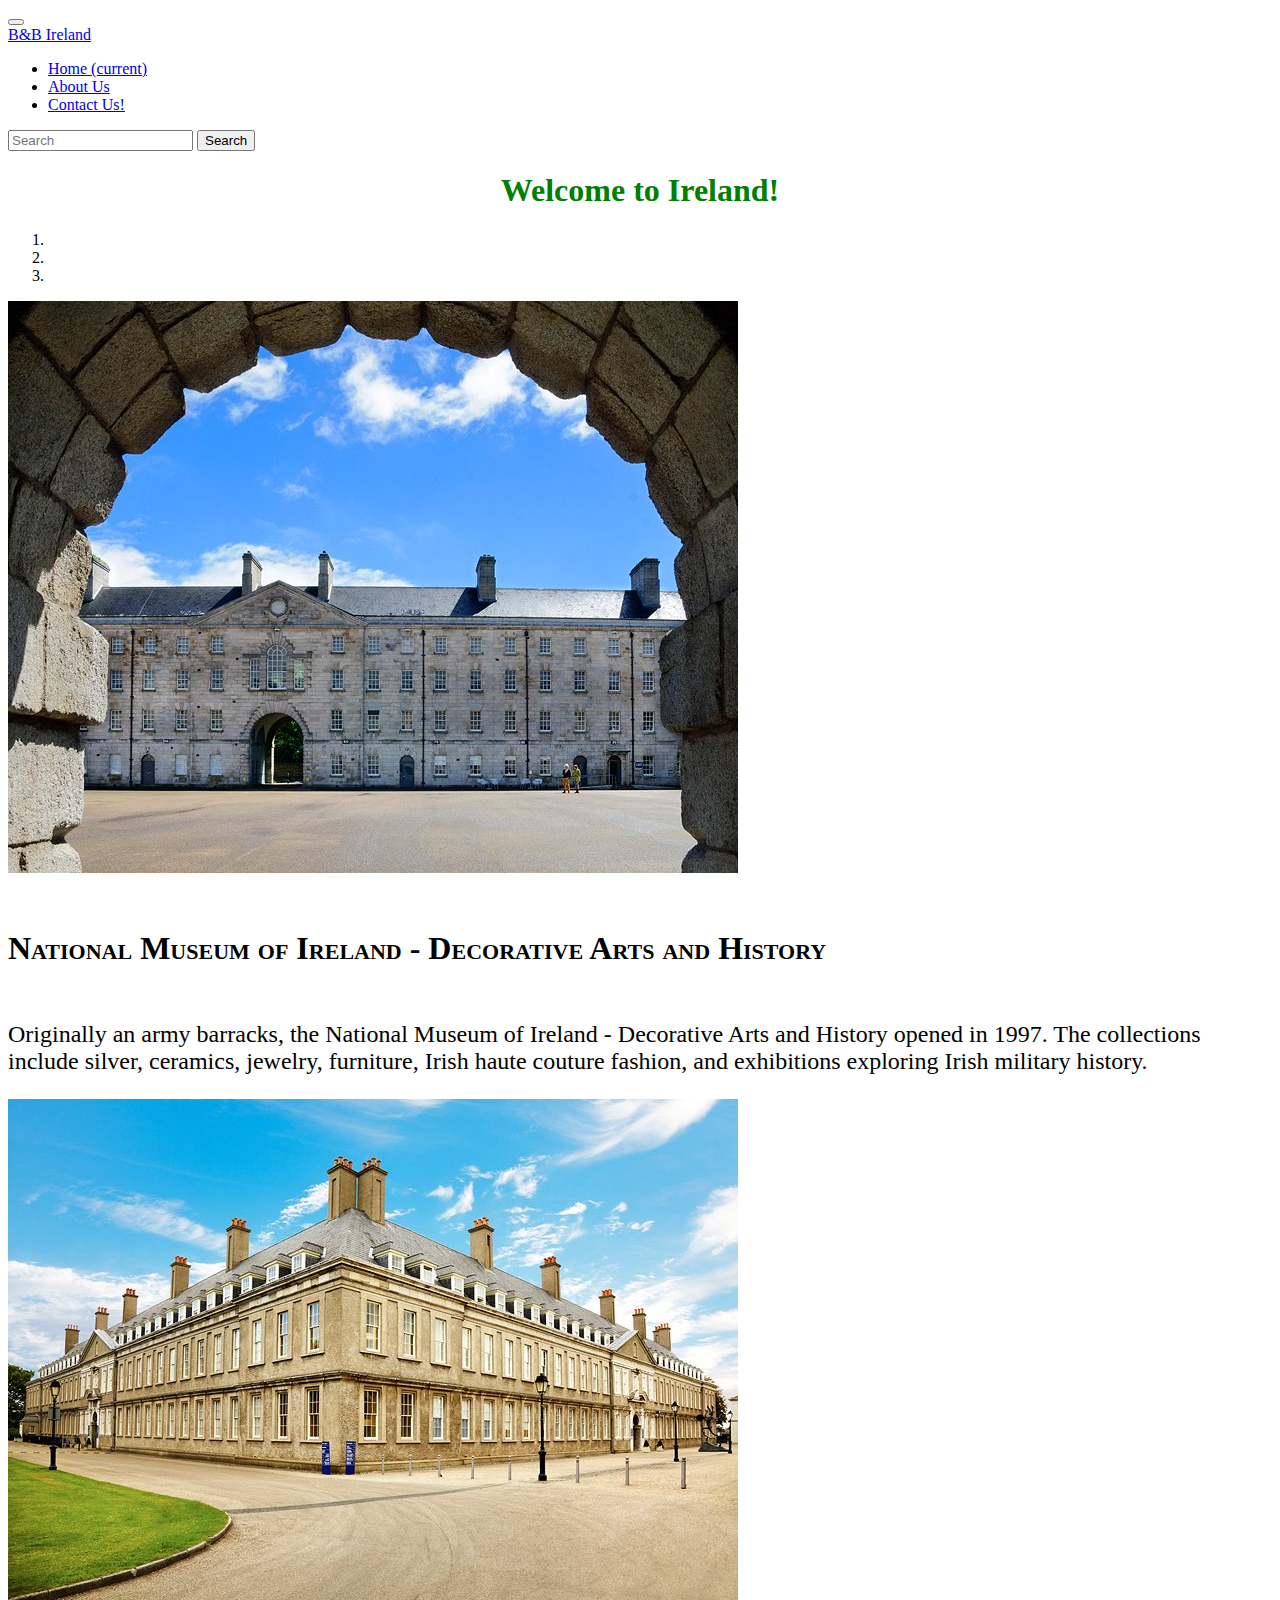
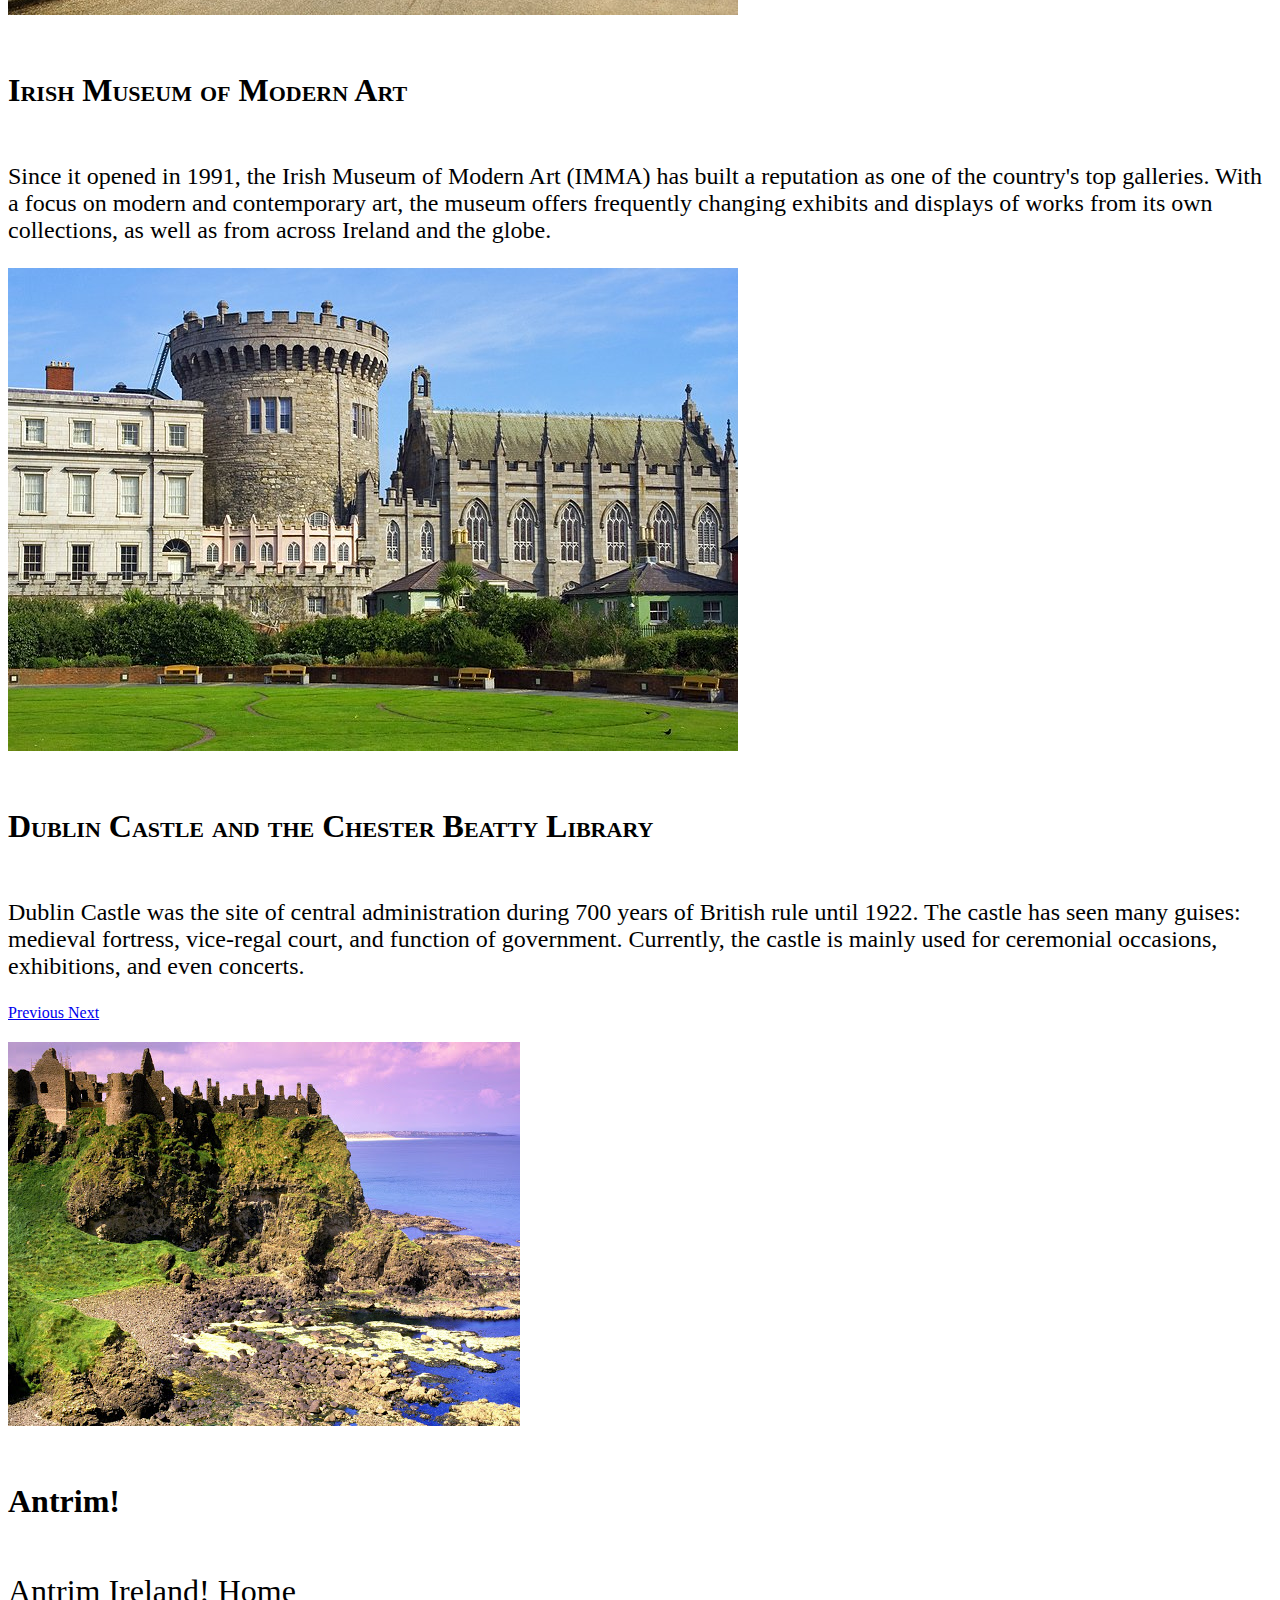
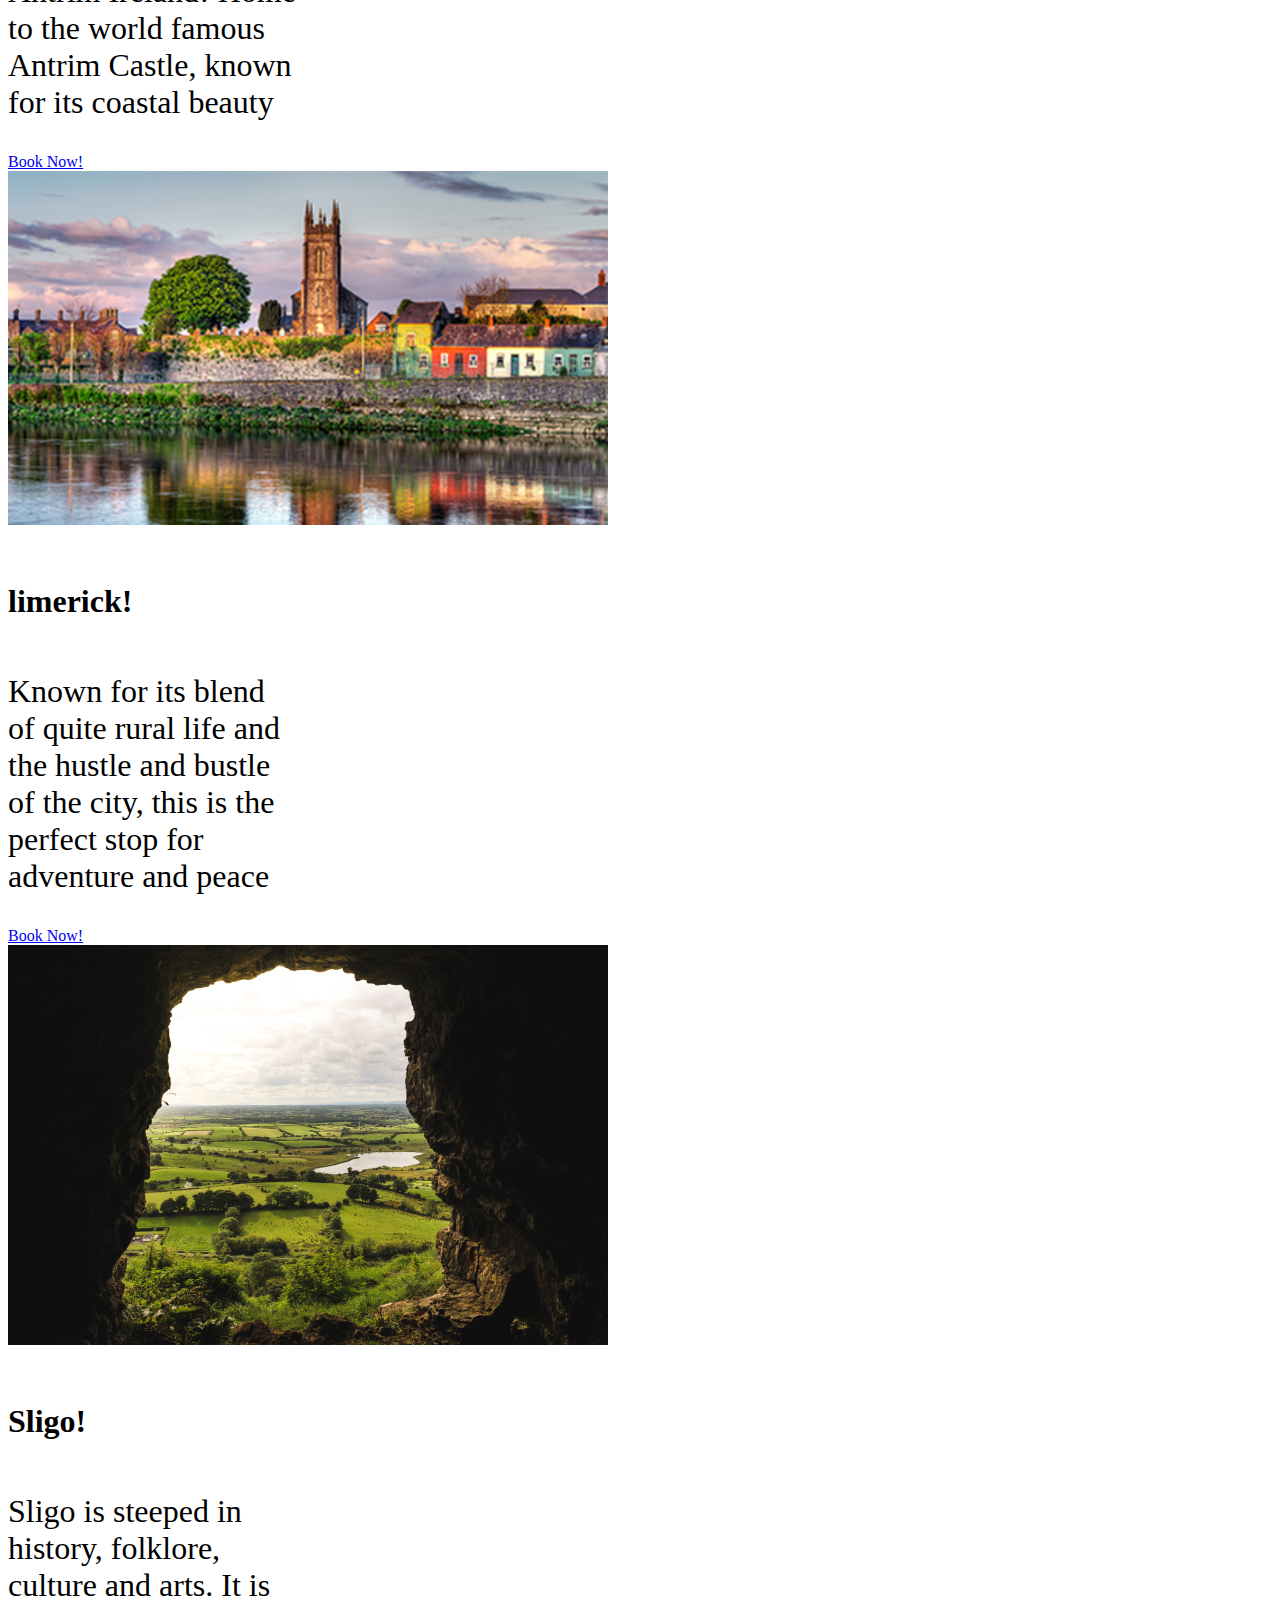
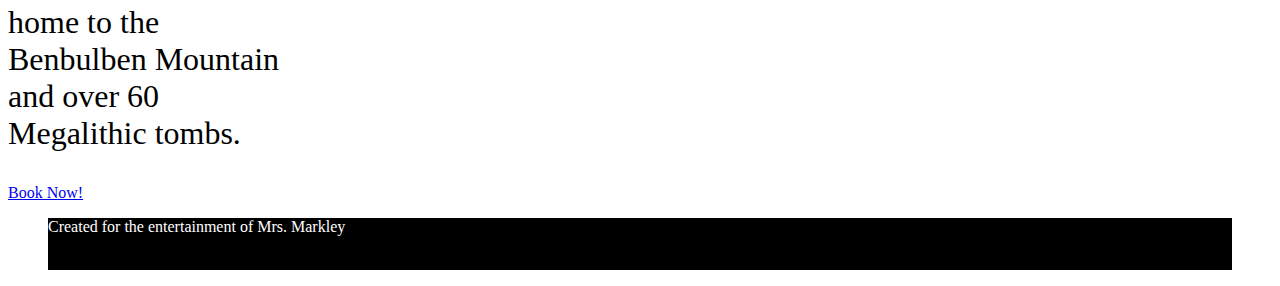
<file: index.html>
<!DOCTYPE html>
<html lang="en" dir="ltr">
  <head>
    <meta charset="utf-8">
    <meta name="viewport" content="width=device-width, initial-scale=1, shrink-to-fit=no">
    <link href="style.css" rel="stylesheet">
    <link rel="stylesheet" href="https://cdn.jsdelivr.net/npm/bootstrap@4.5.3/dist/css/bootstrap.min.css" integrity="sha384-TX8t27EcRE3e/ihU7zmQxVncDAy5uIKz4rEkgIXeMed4M0jlfIDPvg6uqKI2xXr2" crossorigin="anonymous">

    <title>B&B Ireland</title>
  </head>
  <body>
    <nav class="navbar navbar-expand-lg navbar-dark bg-dark">
      <button class="navbar-toggler" type="button" data-toggle="collapse" data-target="#navbarTogglerDemo01" aria-controls="navbarTogglerDemo01" aria-expanded="false" aria-label="Toggle navigation">
        <span class="navbar-toggler-icon"></span>
      </button>
      <div class="collapse navbar-collapse" id="navbarTogglerDemo01">
        <a class="navbar-brand" href="#">B&B Ireland</a>
        <ul class="navbar-nav mr-auto mt-2 mt-lg-0">
          <li class="nav-item active">
            <a class="nav-link" href="index.html">Home <span class="sr-only">(current)</span></a>
          </li>
          <li class="nav-item">
            <a class="nav-link" href="#">About Us</a>
          </li>
          <li class="nav-item">
            <a class="nav-link" href="contact.html" tabindex="-1" aria-disabled="true">Contact Us!</a>
          </li>
        </ul>
        <form class="form-inline my-2 my-lg-0">
          <input class="form-control mr-sm-2" type="search" placeholder="Search" aria-label="Search">
          <button class="btn btn-outline-success my-2 my-sm-0" type="submit">Search</button>
        </form>
      </div>
    </nav>

  <h1>Welcome to Ireland!</h1>

  <div class="header">
    <div id="carouselExampleCaptions" class="carousel slide" data-ride="carousel">
      <ol class="carousel-indicators">
        <li data-target="#carouselExampleCaptions" data-slide-to="0" class="active"></li>
        <li data-target="#carouselExampleCaptions" data-slide-to="1"></li>
        <li data-target="#carouselExampleCaptions" data-slide-to="2"></li>
      </ol>
      <div class="carousel-inner">
        <div class="carousel-item active">
          <img src="img1.jpg" class="d-block w-100" alt="museum of ireland">
          <div class="carousel-caption d-none d-md-block">
            <h5>National Museum of Ireland - Decorative Arts and History</h5>
            <p>Originally an army barracks, the National Museum of Ireland - Decorative Arts and History opened in 1997. The collections include silver, ceramics, jewelry, furniture, Irish haute couture fashion, and exhibitions exploring Irish military history.</p>
          </div>
        </div>
        <div class="carousel-item">
          <img src="img2.jpg" class="d-block w-100" alt="museum of art">
          <div class="carousel-caption d-none d-md-block">
            <h5>Irish Museum of Modern Art</h5>
            <p>Since it opened in 1991, the Irish Museum of Modern Art (IMMA) has built a reputation as one of the country's top galleries. With a focus on modern and contemporary art, the museum offers frequently changing exhibits and displays of works from its own collections, as well as from across Ireland and the globe.</p>
          </div>
        </div>
        <div class="carousel-item">
          <img src="img3.jpg" class="d-block w-100" alt="castle">
          <div class="carousel-caption d-none d-md-block">
            <h5>Dublin Castle and the Chester Beatty Library</h5>
            <p>Dublin Castle was the site of central administration during 700 years of British rule until 1922. The castle has seen many guises: medieval fortress, vice-regal court, and function of government. Currently, the castle is mainly used for ceremonial occasions, exhibitions, and even concerts.</p>
          </div>
        </div>
      </div>
      <a class="carousel-control-prev" href="#carouselExampleCaptions" role="button" data-slide="prev">
        <span class="carousel-control-prev-icon" aria-hidden="true"></span>
        <span class="sr-only">Previous</span>
      </a>
      <a class="carousel-control-next" href="#carouselExampleCaptions" role="button" data-slide="next">
        <span class="carousel-control-next-icon" aria-hidden="true"></span>
        <span class="sr-only">Next</span>
      </a>
    </div>
</div>


<div class="card-deck">
    <div class="card" style="width: 18rem;">
      <img src="card1.jpg" class="card-img-top" alt="antrim">
      <div class="card-body">
        <h5 class="card-title">Antrim!</h5>
        <p class="card-text">Antrim Ireland! Home to the world famous Antrim Castle, known for its coastal beauty</p>
        <a href="#" class="btn btn-primary">Book Now!</a>
      </div>
    </div>
    <div class="card" style="width: 18rem;">
      <img src="card2.jpg" class="card-img-top" alt="limerick ireland">
      <div class="card-body">
        <h5 class="card-title">limerick!</h5>
        <p class="card-text">Known for its blend of quite rural life and the hustle and bustle of the city, this is the perfect stop for adventure and peace</p>
        <a href="#" class="btn btn-primary">Book Now!</a>
      </div>
    </div>
    <div class="card" style="width: 18rem;">
      <img src="card3.jpg" class="card-img-top" alt="sligo ireland">
      <div class="card-body">
        <h5 class="card-title">Sligo!</h5>
        <p class="card-text">Sligo is steeped in history, folklore, culture and arts. It is home to the Benbulben Mountain and over 60 Megalithic tombs.</p>
        <a href="#" class="btn btn-primary">Book Now!</a>
      </div>
    </div>
  </div>




  <blockquote class="blockquote text-center">
    <p class="mb-0">Created for the entertainment of Mrs. Markley</p>
    <footer class="blockquote-footer">Cody Osborne<cite title="Source Title">The Whole Wide World</cite></footer>
  </blockquote>



    <script src="https://code.jquery.com/jquery-3.5.1.slim.min.js" integrity="sha384-DfXdz2htPH0lsSSs5nCTpuj/zy4C+OGpamoFVy38MVBnE+IbbVYUew+OrCXaRkfj" crossorigin="anonymous"></script>
    <script src="https://cdn.jsdelivr.net/npm/popper.js@1.16.1/dist/umd/popper.min.js" integrity="sha384-9/reFTGAW83EW2RDu2S0VKaIzap3H66lZH81PoYlFhbGU+6BZp6G7niu735Sk7lN" crossorigin="anonymous"></script>
    <script src="https://cdn.jsdelivr.net/npm/bootstrap@4.5.3/dist/js/bootstrap.min.js" integrity="sha384-w1Q4orYjBQndcko6MimVbzY0tgp4pWB4lZ7lr30WKz0vr/aWKhXdBNmNb5D92v7s" crossorigin="anonymous"></script>



  </body>
</html>
</file>
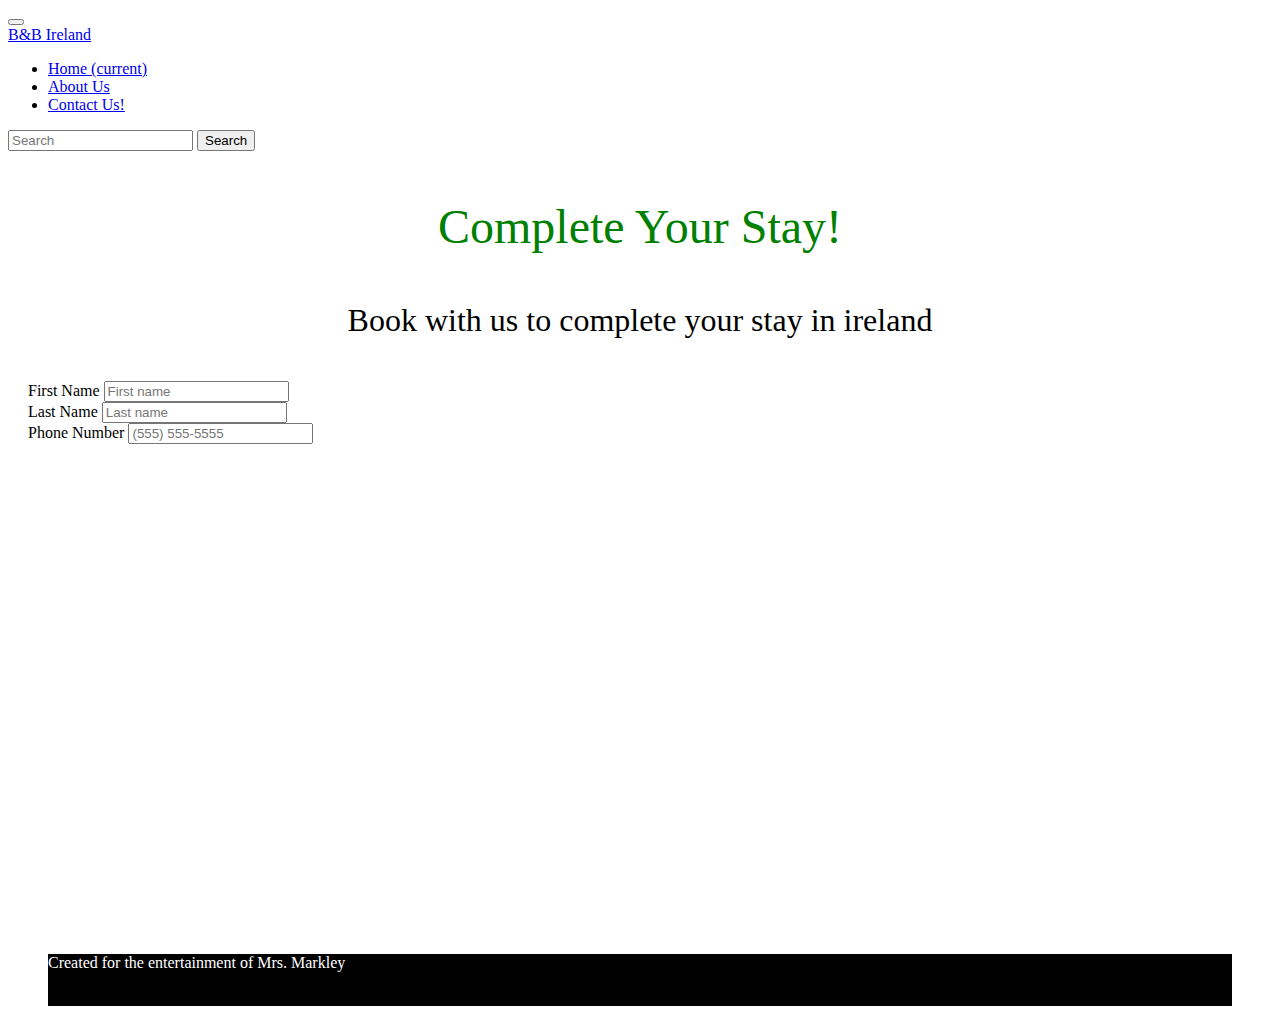
<file: contact.html>
<!DOCTYPE html>
<html lang="en" dir="ltr">
  <head>
    <meta charset="utf-8">
    <meta name="viewport" content="width=device-width, initial-scale=1, shrink-to-fit=no">
    <link href="style.css" rel="stylesheet">
    <link rel="stylesheet" href="https://cdn.jsdelivr.net/npm/bootstrap@4.5.3/dist/css/bootstrap.min.css" integrity="sha384-TX8t27EcRE3e/ihU7zmQxVncDAy5uIKz4rEkgIXeMed4M0jlfIDPvg6uqKI2xXr2" crossorigin="anonymous">
    <title>B&B Ireland</title>
  </head>
  <body>

    <nav class="navbar navbar-expand-lg navbar-dark bg-dark">
      <button class="navbar-toggler" type="button" data-toggle="collapse" data-target="#navbarTogglerDemo01" aria-controls="navbarTogglerDemo01" aria-expanded="false" aria-label="Toggle navigation">
        <span class="navbar-toggler-icon"></span>
      </button>
      <div class="collapse navbar-collapse" id="navbarTogglerDemo01">
        <a class="navbar-brand" href="#">B&B Ireland</a>
        <ul class="navbar-nav mr-auto mt-2 mt-lg-0">
          <li class="nav-item active">
            <a class="nav-link" href="index.html">Home <span class="sr-only">(current)</span></a>
          </li>
          <li class="nav-item">
            <a class="nav-link" href="#">About Us</a>
          </li>
          <li class="nav-item">
            <a class="nav-link" href="contact.html" tabindex="-1" aria-disabled="true">Contact Us!</a>
          </li>
        </ul>
        <form class="form-inline my-2 my-lg-0">
          <input class="form-control mr-sm-2" type="search" placeholder="Search" aria-label="Search">
          <button class="btn btn-outline-success my-2 my-sm-0" type="submit">Search</button>
        </form>
      </div>
    </nav>

  <div class="contact-header">
    <p>Complete Your Stay!</p>
  </div>

  <div class="words">
    <p>Book with us to complete your stay in ireland</p>
  </div>

<div class="form">
  <form>
      <div class="form-row">
        <div class="col">
          <label for="inputEmail4">First Name</label>
          <input type="text" class="form-control" placeholder="First name">
        </div>
        <div class="col">
          <label for="inputEmail4">Last Name</label>
          <input type="text" class="form-control" placeholder="Last name">
        </div>
      </div>
    <div class="form-row">
     <div class="form-group col-md-6">
       <label for="inputEmail4">Phone Number</label>
       <input type="email" class="form-control" id="inputEmail4" placeholder="(555) 555-5555">
     </div>
    </div>
  </form>
</div>

<div class="map">
  <iframe src="https://www.google.com/maps/embed?pb=!1m18!1m12!1m3!1d2438073.5926867034!2d-10.341617252412433!3d53.36238542783221!2m3!1f0!2f0!3f0!3m2!1i1024!2i768!4f13.1!3m3!1m2!1s0x485e619e5d73698f%3A0xca9b39444d6ac68d!2sIreland!5e0!3m2!1sen!2sus!4v1604960323552!5m2!1sen!2sus" width="600" height="450" frameborder="0" style="border:0;" allowfullscreen="" aria-hidden="false" tabindex="0"></iframe>
</div>

<blockquote class="blockquote text-center">
  <p class="mb-0">Created for the entertainment of Mrs. Markley</p>
  <footer class="blockquote-footer">Cody Osborne<cite title="Source Title">The Whole Wide World</cite></footer>
</blockquote>

  </body>
</html>
</file>
<file: style.css>
.header img {
  max-height: 900px;
}

.header h5 {
  font-variant-caps: small-caps;
  font-size: 2em;
}

.header p {
  font-size: 1.5em;
}

h1 {
  text-align: center;
  font-size: 2em;
  color: green;
}

.card-title {
  font-size: 2em;
}

.card-text {
  font-size: 2em;
}

.card-deck img {
  max-width: 600px;
  max-height: 800px;
}

.card-deck {
  margin-top: 20px;

}

.youtube {
  margin-top: 30px;
  margin-left: 30%;
}

.blockquote {
  background-color: black;
}

.blockquote p {
  color: white;
}

.contact-header p {
    font-size: 3em;
    color: green;
    text-align: center;
}

.form {
  padding: 10px 20px 0px 20px;
}

.words {
  text-align: center;
  font-size: 2em;
}

.map {
  margin-left: 5px;
  padding: 20px;
}
</file>
